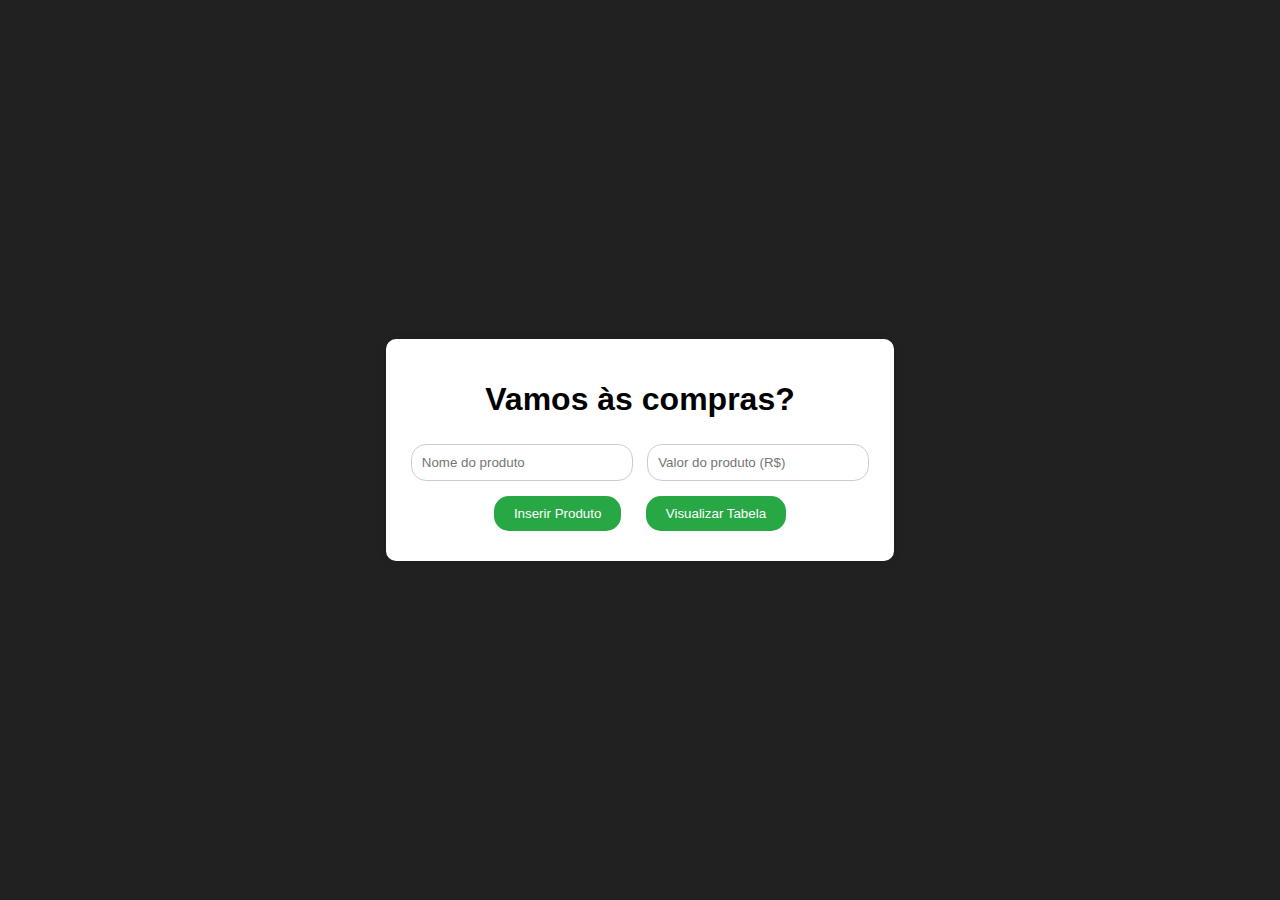
<file: Aula03/index.html>
<!DOCTYPE html>
<html lang="pt-BR">
<head>
    <meta charset="UTF-8">
    <meta name="viewport" content="width=device-width, initial-scale=1.0">
    <title>Vamos às compras?</title>
    <link rel="stylesheet" href="styles.css">
</head>
<body>
    <div class="container">
        <h1>Vamos às compras?</h1>

        <!-- Formulário para inserir o nome e o valor do produto -->
        <div class="formulario">
            <input  type="text" id="produto" placeholder="Nome do produto" />
            <input type="number" id="valor" placeholder="Valor do produto (R$)" />
        </div>

        <!-- Botão para adicionar -->
        <button id="adicionar">Inserir Produto</button>
        <!-- Botão para visualizar a tabela -->
        <button id="visualizarTabela">Visualizar Tabela</button>

        <!-- Tabela que será gerada dinamicamente -->
        <table id="tabelaProdutos" class="oculto">
            <thead>
                <tr>
                    <th>Produto</th>
                    <th>Valor (R$)</th>
                    <th>Ação</th>
                </tr>
            </thead>
            <tbody>
                <!-- As linhas de produtozs serão inseridas aqui -->
            </tbody>
            <tfoot>
                <tr>
                    <td>Total:</td>
                    <td id="total">R$ 0,00</td>
                    <td></td>
                </tr>
            </tfoot>
        </table>
    </div>

    <script src="script.js"></script>
</body>
</html>
</file>
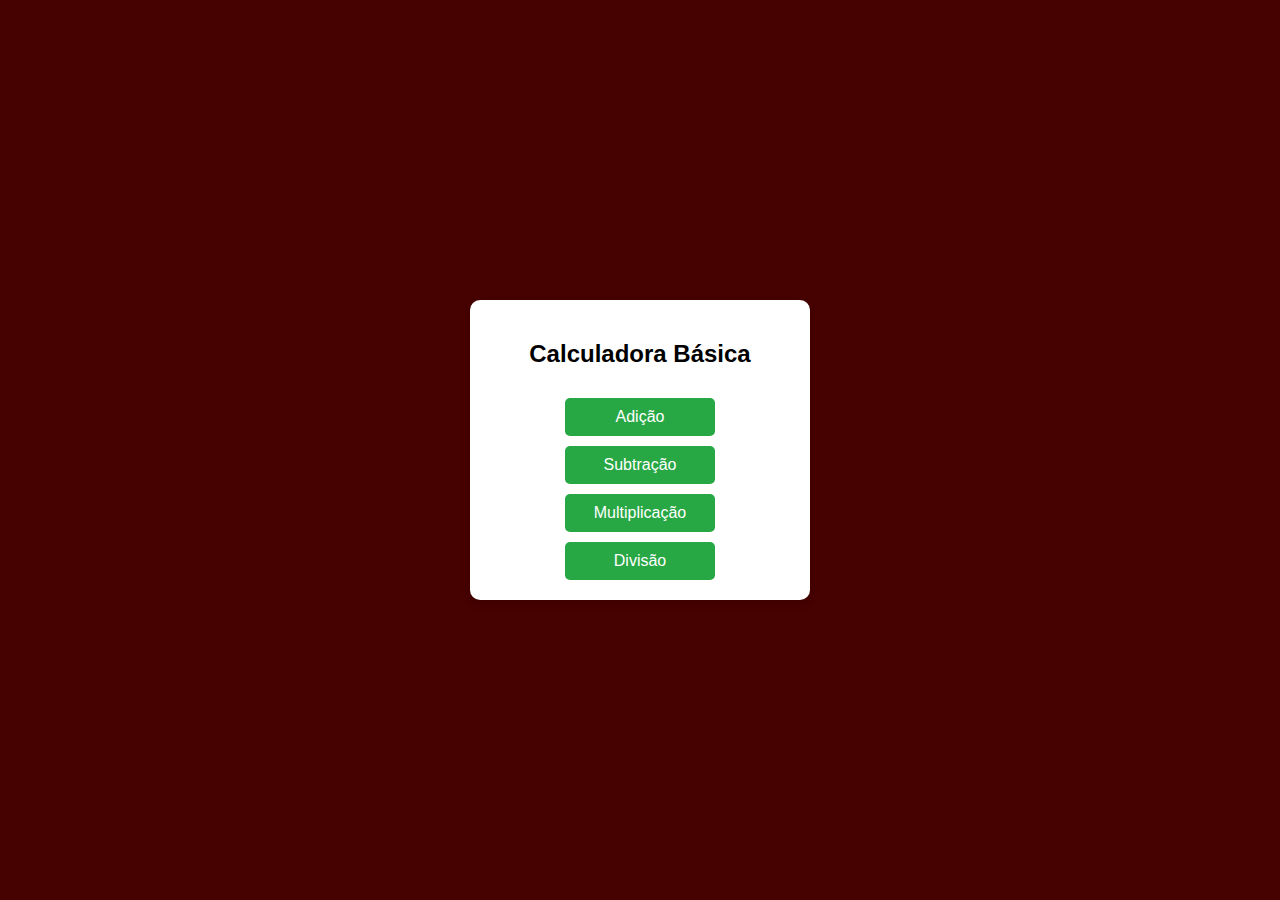
<file: Aula02/calculadora-tres.html>
<!DOCTYPE html>
<html lang="en">

<head>
    <meta charset="UTF-8">
    <meta name="viewport" content="width=device-width, initial-scale=1.0">
    <title>Calculadora com Prompt</title>
</head>

<body>
    <style>
        body {
            font-family: Arial, sans-serif;
            /* Fonte principal */
            background-color: #460101;
            /* Cor de fundo */
            display: flex;
            /* Display */
            justify-content: center;
            /* Modelo do display */
            align-items: center;
            /* Alinhamento dos itens */
            height: 100vh;
            /* Altura */
            margin: 0;
            /* Margem */
        }

        .calculator-box {
            background-color: #fff;
            /* Fundo */
            padding: 20px;
            /* Espaçamento dos itens */
            border-radius: 10px;
            /* Inseri uma borda radial */
            box-shadow: 0 4px 8px rgba(0, 0, 0, 0.1);
            width: 300px;
            /* Largura */
            text-align: center;
            /* Alinhamento do texto */
        }

        input[type="number"] {
            /* Determina que seja número o tipo de entrada do dado */
            width: 95%;
            /* Largura */
            padding: 10px;
            /* Espaçamento entre os itens */
            margin: 10px 0;
            /* Margem */
            border-radius: 5px;
            /* Borda radial */
            border: 1px solid #ddd;
            /* Borda solida na cor desejada */
            font-size: 16px;
            /* Tamanho da fonte */
        }

        button {

            width: 50%;
            /* Largura do botão */
            padding: 10px;
            /* Espaçamento entre os itens do botão */
            background-color: #28a745;
            /* Cor do botão */
            color: white;
            /* Cor da fonte do botão */
            border: none;
            /* Nenhuma borda */
            border-radius: 5px;
            /* Efeito borda radial */
            font-size: 16px;
            /* Tamanho da fonte */
            cursor: pointer;
            /* Estilo do ponteiro como uma "mãozinha" */
            margin-top: 10px;
        }

        button:hover {
            background-color: #218838;
            /* Efeito ao passar o mouse */
        }

        #result {
            /* O # chama um ID */
            margin-top: 20px;
            /* Margem acima */
            font-size: 18px;
            /* Tamanho da fonte */
            font-weight: bold;
            /* Espessura da fonte */
        }

        
    </style>

    <div class="calculator-box">
        <h2>Calculadora Básica</h2>
        <button onclick="calculate('add')">Adição</button>
        <button onclick="calculate('sub')">Subtração</button>
        <button onclick="calculate('mult')">Multiplicação</button>
        <button onclick="calculate('div')">Divisão</button>
    </div>


<script src="script.js"></script>
</body>

</html>
</file>
<file: Aula03/styles.css>
/* Define o estilo da página */
body {
    font-family: Arial, sans-serif; /* Fonte */ 
    background-color: #222121;  /* Cor de fundo */ 
    margin: 0; /* Margem */
    padding: 0; /* Espaçamento entre os itens */
    display: flex; /* Tipo do Display */
    justify-content: center; /* Modelo do display */
    align-items: center; /* Alinhamento dos itens */
    height: 100vh; /* Altura */
}

/* Estiliza o contêiner central */
.container {
    text-align: center; /* Alinhamento do texto */
    background-color: white; /* Cor de fundo */
    padding: 20px; /* Espaçamento entre os itens */
    border-radius: 10px; /* Arredondamento das bordas */
    box-shadow: 0 0 10px rgba(0, 0, 0, 0.1); /* Efeito de sombra */
}

/* Estilo dos campos de input e botões */
input[type="text"], input[type="number"] {
    padding: 10px; /* Espaçamento interno */
    margin: 5px; /* Margem */
    width: 200px; /* Largura */
    border: 1px solid #ccc; /* Cor da borda sólida */ 
    border-radius: 15px 15px; /* Arrendodamento das bordas */
}
/* Estilo do botão */
button {
    padding: 10px 20px; /* Espaçamento interno */
    margin: 10px; /* Margem */
    background-color: #28a745; /* Cor do fundo */
    color: white; /* Cor do texto */
    border: none; /* Sem borda */
    border-radius: 15px 15px; /* Arrendodamento das bordas */
    cursor: pointer;
}
/* Efeito mundança de cor ao passar o mouse */
button:hover { 
    background-color: #218838; /* Cor ao passar o mouse */
}
/* Estilos da tabela */
table {
    width: 100%; /* Largura */
    margin-top: 20px; /* Alinhamento da margem acima */
    border-collapse: collapse; /* Borda dispersa */
    text-align: left; /*  Alinhamento do texto */
} 
/*  Estilo das linhas e células da tabela */
th, td {
    padding: 10px; /* Espaçamento */
    border: 1px solid #ccc; /* Cor da borda */
}

/* Oculta elementos inicialmente */
.oculto {
    display: none; /* Retira o elemento do display */
}
</file>
